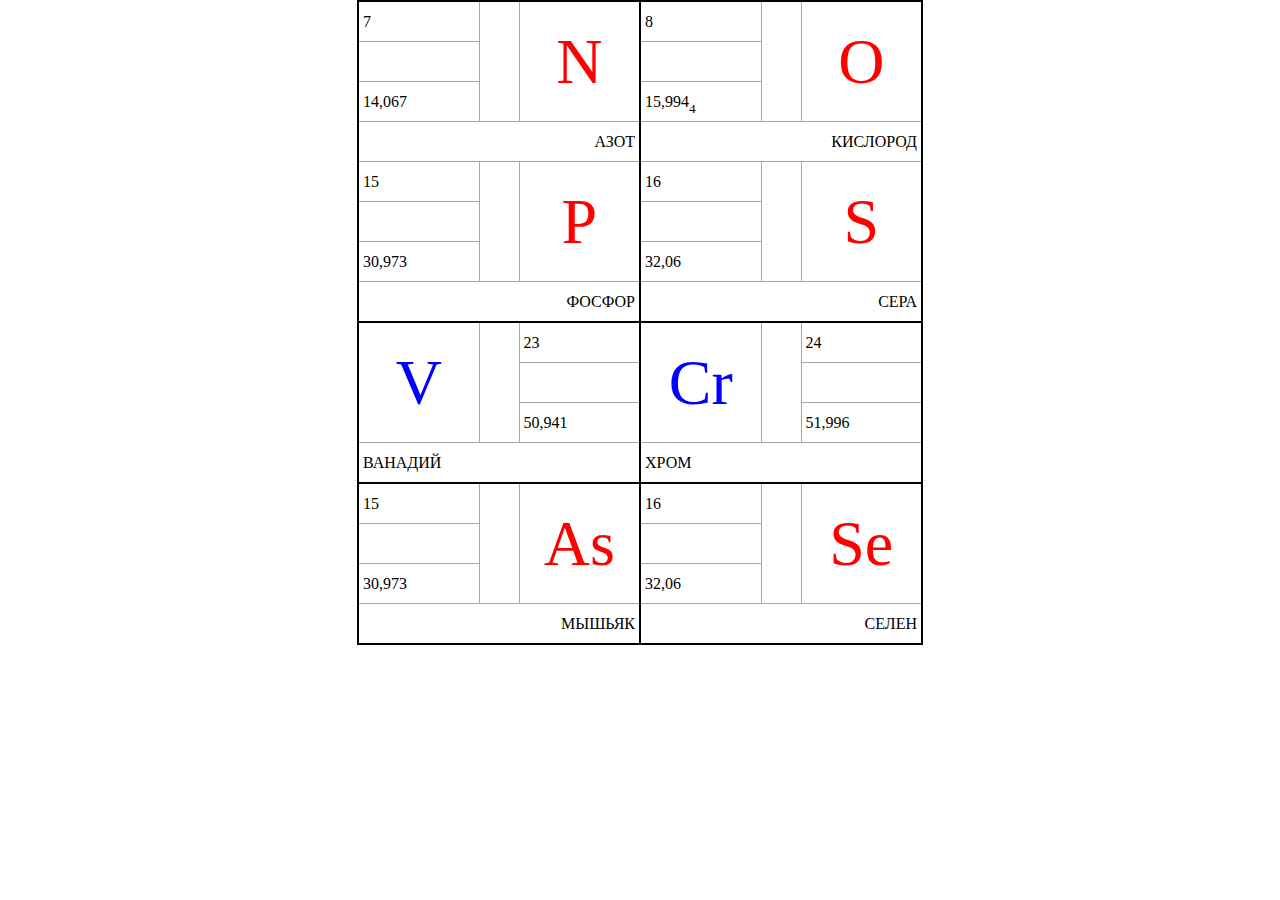
<file: 4.1.4/index.html>
<!doctype html>
<html lang="ru">
  <head>
    <meta charset="utf-8" />
    <meta name="robots" content="none" />
    <meta name="viewport" content="width=device-width, initial-scale=1" />
    <title>4.1.4</title>
    <link href="./styles.css" rel="stylesheet" />
  </head>
  <body>
    <table class="chemistry">
      <tr>
        <td>
          <table class="element">
            <tr>
              <td>7</td>
              <td class="horizontal-separator" rowspan="3"></td>
              <td class="symbol symbol_light" rowspan="3">N</td>
            </tr>
            <tr>
              <td class="vertical-separator"></td>
            </tr>
            <tr>
              <td>14,067</td>
            </tr>
            <tr>
              <td class="title title_on-right" colspan="3">Азот</td>
            </tr>
          </table>
          <table class="element">
            <tr>
              <td>15</td>
              <td class="horizontal-separator" rowspan="3"></td>
              <td class="symbol symbol_light" rowspan="3">P</td>
            </tr>
            <tr>
              <td class="vertical-separator"></td>
            </tr>
            <tr>
              <td>30,973</td>
            </tr>
            <tr>
              <td class="title title_on-right" colspan="3">Фосфор</td>
            </tr>
          </table>
        </td>
        <td>
          <table class="element">
            <tr>
              <td>8</td>
              <td class="horizontal-separator" rowspan="3"></td>
              <td class="symbol symbol_light" rowspan="3">O</td>
            </tr>
            <tr>
              <td class="vertical-separator"></td>
            </tr>
            <tr>
              <td class="with-sub">15,994<sub>4</sub></td>
            </tr>
            <tr>
              <td class="title title_on-right" colspan="3">Кислород</td>
            </tr>
          </table>
          <table class="element">
            <tr>
              <td>16</td>
              <td class="horizontal-separator" rowspan="3"></td>
              <td class="symbol symbol_light" rowspan="3">S</td>
            </tr>
            <tr>
              <td class="vertical-separator"></td>
            </tr>
            <tr>
              <td>32,06</td>
            </tr>
            <tr>
              <td class="title title_on-right" colspan="3">Сера</td>
            </tr>
          </table>
        </td>
      </tr>
      <tr>
        <td>
          <table class="element">
            <tr>
              <td class="symbol symbol_dark" rowspan="3">V</td>
              <td class="horizontal-separator" rowspan="3"></td>
              <td>23</td>
            </tr>
            <tr>
              <td class="vertical-separator"></td>
            </tr>
            <tr>
              <td>50,941</td>
            </tr>
            <tr>
              <td class="title" colspan="3">Ванадий</td>
            </tr>
          </table>
        </td>
        <td>
          <table class="element">
            <tr>
              <td class="symbol symbol_dark" rowspan="3">Cr</td>
              <td class="horizontal-separator" rowspan="3"></td>
              <td>24</td>
            </tr>
            <tr>
              <td class="vertical-separator"></td>
            </tr>
            <tr>
              <td>51,996</td>
            </tr>
            <tr>
              <td class="title" colspan="3">Хром</td>
            </tr>
          </table>
        </td>
      </tr>
      <tr>
        <td>
          <table class="element">
            <tr>
              <td>15</td>
              <td class="horizontal-separator" rowspan="3"></td>
              <td class="symbol symbol_light" rowspan="3">As</td>
            </tr>
            <tr>
              <td class="vertical-separator"></td>
            </tr>
            <tr>
              <td>30,973</td>
            </tr>
            <tr>
              <td class="title title_on-right" colspan="3">Мышьяк</td>
            </tr>
          </table>
        </td>
        <td>
          <table class="element">
            <tr>
              <td>16</td>
              <td class="horizontal-separator" rowspan="3"></td>
              <td class="symbol symbol_light" rowspan="3">Se</td>
            </tr>
            <tr>
              <td class="vertical-separator"></td>
            </tr>
            <tr>
              <td>32,06</td>
            </tr>
            <tr>
              <td class="title title_on-right" colspan="3">Селен</td>
            </tr>
          </table>
        </td>
      </tr>
    </table>
  </body>
</html>
</file>
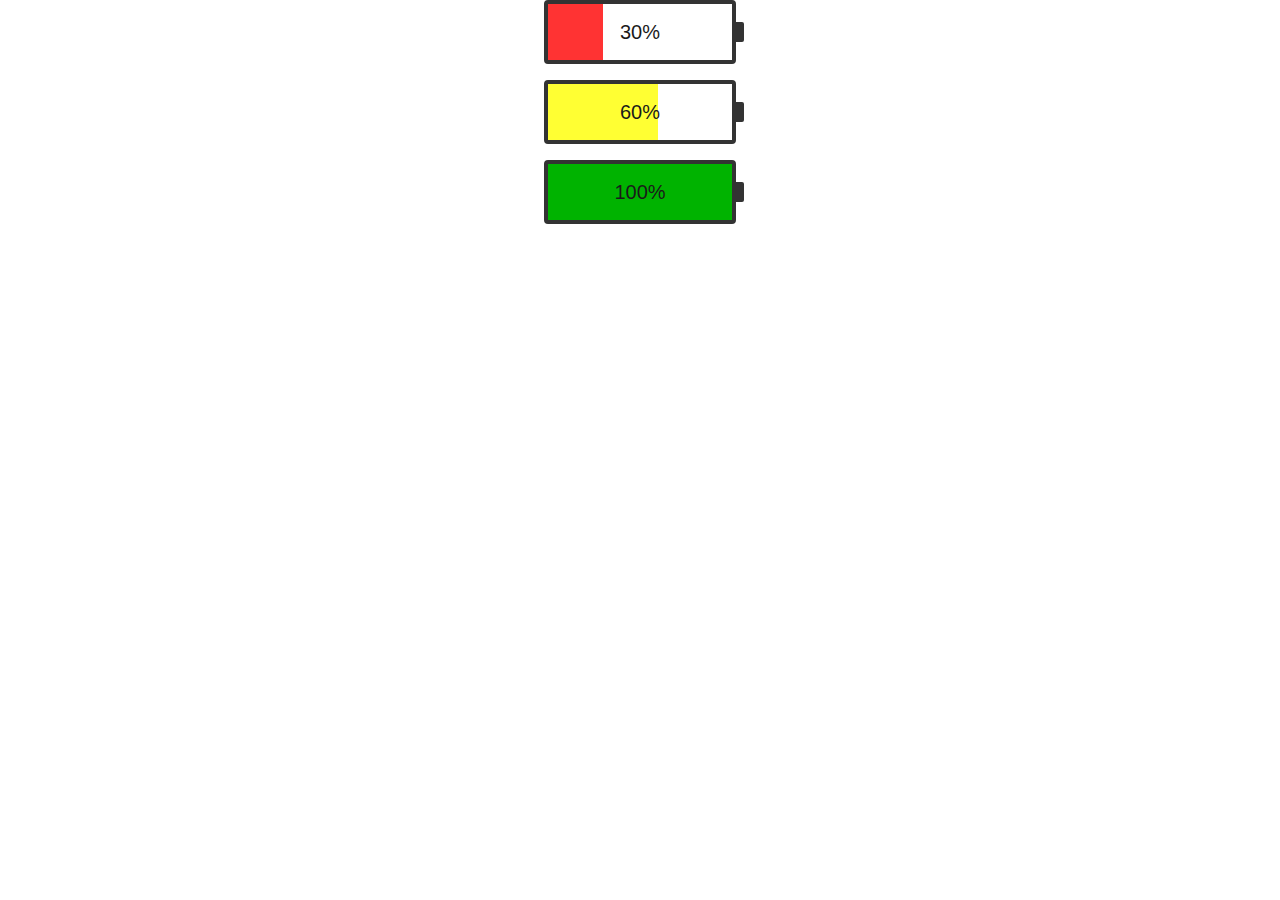
<file: 4.3.4/index.html>
<!doctype html>
<html lang="ru">
  <head>
    <meta charset="utf-8" />
    <meta name="robots" content="none" />
    <meta name="viewport" content="width=device-width, initial-scale=1" />
    <title>4.3.4</title>
    <link href="./styles.css" rel="stylesheet" />
  </head>
  <body>
    <div class="battery-case">
      <div class="battery battery_min">30%</div>
      <div class="battery battery_avg">60%</div>
      <div class="battery battery_max">100%</div>
    </div>
  </body>
</html>
</file>
<file: 4.1.4/styles.css>
* {
  box-sizing: border-box;
}

html {
  font-size: 16px;
  line-height: 1.5;
}

body {
  display: flex;
  justify-content: center;
  margin: 0;
}

table {
  border-collapse: collapse;
}

.chemistry {
  margin: auto;
}

.chemistry td {
  padding: 0;
  border: 2px solid;
}

.element + .element {
  border-top: 1px solid #a8a8a8;
}

.element td {
  width: 120px;
  padding: 8px 4px 7px;
  border: 0;
}

.element .with-sub {
  position: relative;
}

.element sub {
  position: absolute;
  bottom: 2px;
}

.element .horizontal-separator {
  width: 40px;
  border-right: 1px solid #a8a8a8;
  border-left: 1px solid #a8a8a8;
}

.element .vertical-separator {
  height: 40px;
  border-top: 1px solid #a8a8a8;
  border-bottom: 1px solid #a8a8a8;
}

.element .symbol {
  font-size: 4rem;
  text-align: center;
  text-transform: capitalize;
}

.element .symbol_light {
  color: #ff0000;
}

.element .symbol_dark {
  color: #0000ff;
}

.element .title {
  text-transform: uppercase;
  border-top: 1px solid #a8a8a8;
}

.element .title_on-right {
  text-align: right;
}
</file>
<file: 4.3.4/styles.css>
* {
  box-sizing: border-box;
}

body {
  margin: 0;
}

.battery-case {
  display: flex;
  flex-direction: column;
  gap: 16px;
  align-items: center;
}

.battery {
  position: relative;
  width: 192px;
  height: 64px;
  font-family: sans-serif;
  font-size: 20px;
  line-height: 56px;
  color: hsl(0, 0%, 10%);
  text-align: center;
  border: 4px solid hsl(0, 0%, 20%);
  border-radius: 4px;
}

.battery::before {
  position: absolute;
  top: 0;
  left: 0;
  z-index: -1;
  width: 0;
  height: 100%;
  content: "";
}

.battery::after {
  position: absolute;
  top: 50%;
  right: -12px;
  width: 8px;
  height: 20px;
  content: "";
  background-color: hsl(0, 0%, 20%);
  border-radius: 0 2px 2px 0;
  transform: translateY(-50%);
}

.battery_min::before {
  width: 30%;
  background-color: hsl(0, 100%, 60%);
}

.battery_avg::before {
  width: 60%;
  background-color: hsl(60, 100%, 60%);
}

.battery_max::before {
  width: 100%;
  background-color: hsl(120, 100%, 35%);
}
</file>
